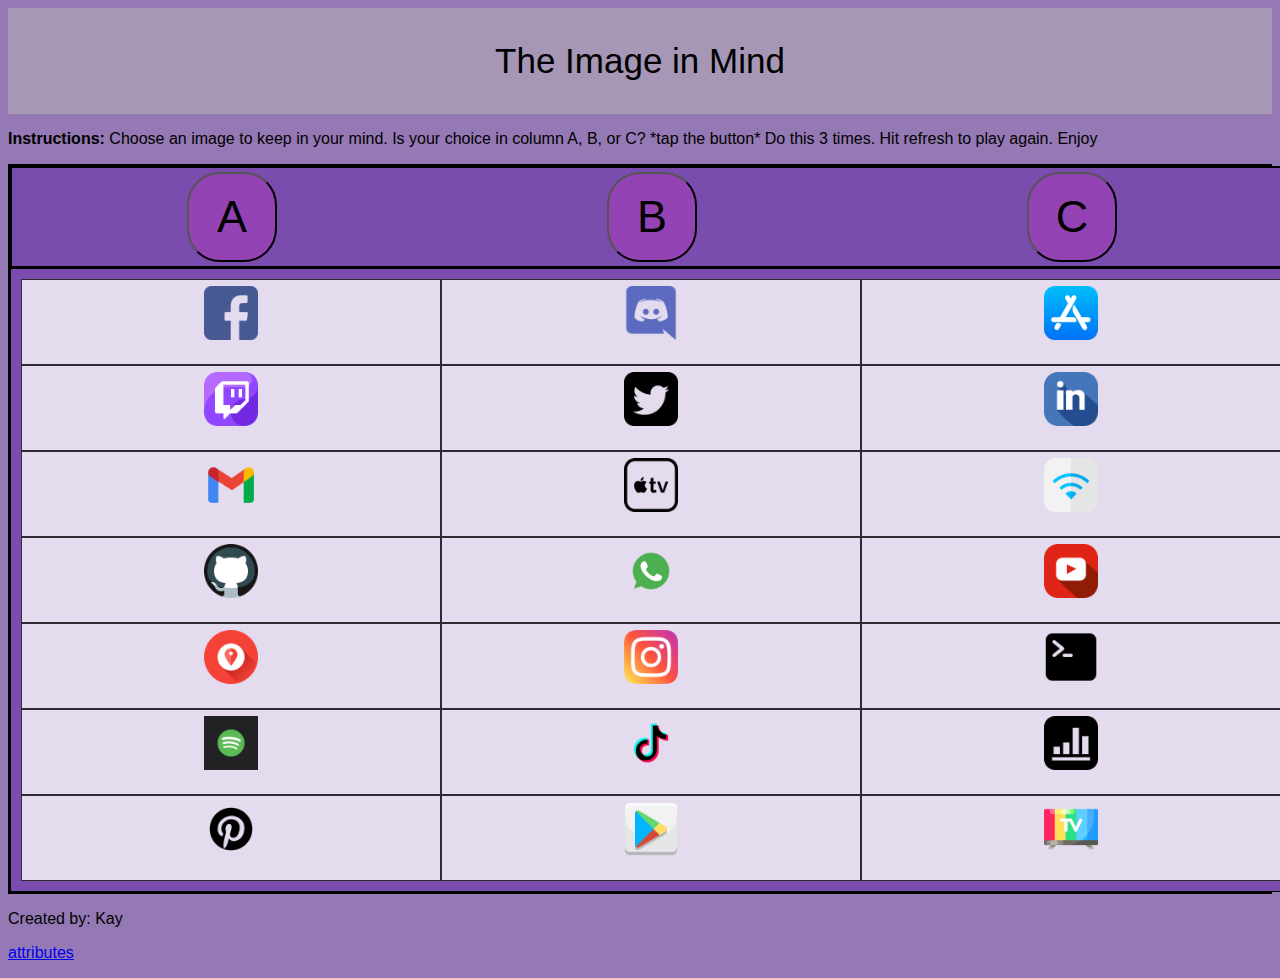
<file: index.html>
<!DOCTYPE html>
<html lang="en">
  <head>
    <meta charset="UTF-8" />
    <meta name="viewport" content="width=device-width, initial-scale=1.0" />
    <title>Mind Game</title>
    <link rel="stylesheet" href="styles.css" />
    
    
  </head>
  <body>
    <header id="header" class="contact-header">The Image in Mind</header>
    <p><b>Instructions:</b>  Choose an image to keep in your mind.  Is your choice in column A, B, or C?  *tap the button*  Do this 3 times.  Hit refresh to play again.  Enjoy</p>
    <div class="game">
    <div class="btn-container">
      <button id="A">A</button>
      <button id="B">B</button>
      <button id="C">C</button>
      </div>

    <div class="container" id="container">
      <div class="grid-item col-0" id="1">
        <img class="pic" src="images/1.png" alt="1" />
      </div>
      <div class="grid-item col-1" id="2">
        <img class="pic" src="images/2.png" alt="2" />
      </div>
      <div class="grid-item col-2" id="3">
        <img class="pic" src="images/3.png" alt="3" />
      </div>
      <div class="grid-item col-0" id="4">
        <img class="pic" src="images/4.png" alt="4" />
      </div>
      <div class="grid-item col-1" id="5">
        <img class="pic" src="images/5.png" alt="5" />
      </div>
      <div class="grid-item col-2" id="6">
        <img class="pic" src="images/6.png" alt="6" />
      </div>
      <div class="grid-item col-0" id="7">
        <img class="pic" src="images/7.png" alt="7" />
      </div>
      <div class="grid-item col-1" id="8">
        <img class="pic" src="images/8.png" alt="8" />
      </div>
      <div class="grid-item col-2" id="9">
        <img class="pic" src="images/9.png" alt="9" />
      </div>
      <div class="grid-item col-0" id="10">
        <img class="pic" src="images/10.png" alt="10" />
      </div>
      <div class="grid-item win col-1" id="11">
        <img class="pic" src="images/11.png" alt="11" />
      </div>
      <div class="grid-item col-2" id="12">
        <img class="pic" src="images/12.png" alt="12" />
      </div>
      <div class="grid-item col-0" id="13">
        <img class="pic" src="images/13.png" alt="13" />
      </div>
      <div class="grid-item col-1" id="14">
        <img class="pic" src="images/14.png" alt="14" />
      </div>
      <div class="grid-item col-2" id="15">
        <img class="pic" src="images/15.png" alt="15" />
      </div>
      <div class="grid-item col-0" id="16">
        <img class="pic" src="images/16.png" alt="16" />
      </div>
      <div class="grid-item col-1" id="17">
        <img class="pic" src="images/17.png" alt="17" />
      </div>
      <div class="grid-item col-2" id="18">
        <img class="pic" src="images/18.png" alt="18" />
      </div>
      <div class="grid-item col-0" id="19">
        <img class="pic" src="images/19.png" alt="19" />
      </div>
      <div class="grid-item col-1" id="20">
        <img class="pic" src="images/20.png" alt="20" />
      </div>
      <div class="grid-item col-2" id="21">
        <img class="pic" src="images/21.png" alt="21" />
      </div>
    </div>
  </div>


  
    
    <script src="index.js"></script>
  </body>
  <footer>
    <div class="footer">
      <p>Created by: Kay</p>
      <P><a href="attributes.html">attributes</a> </P>

        </html>
</file>
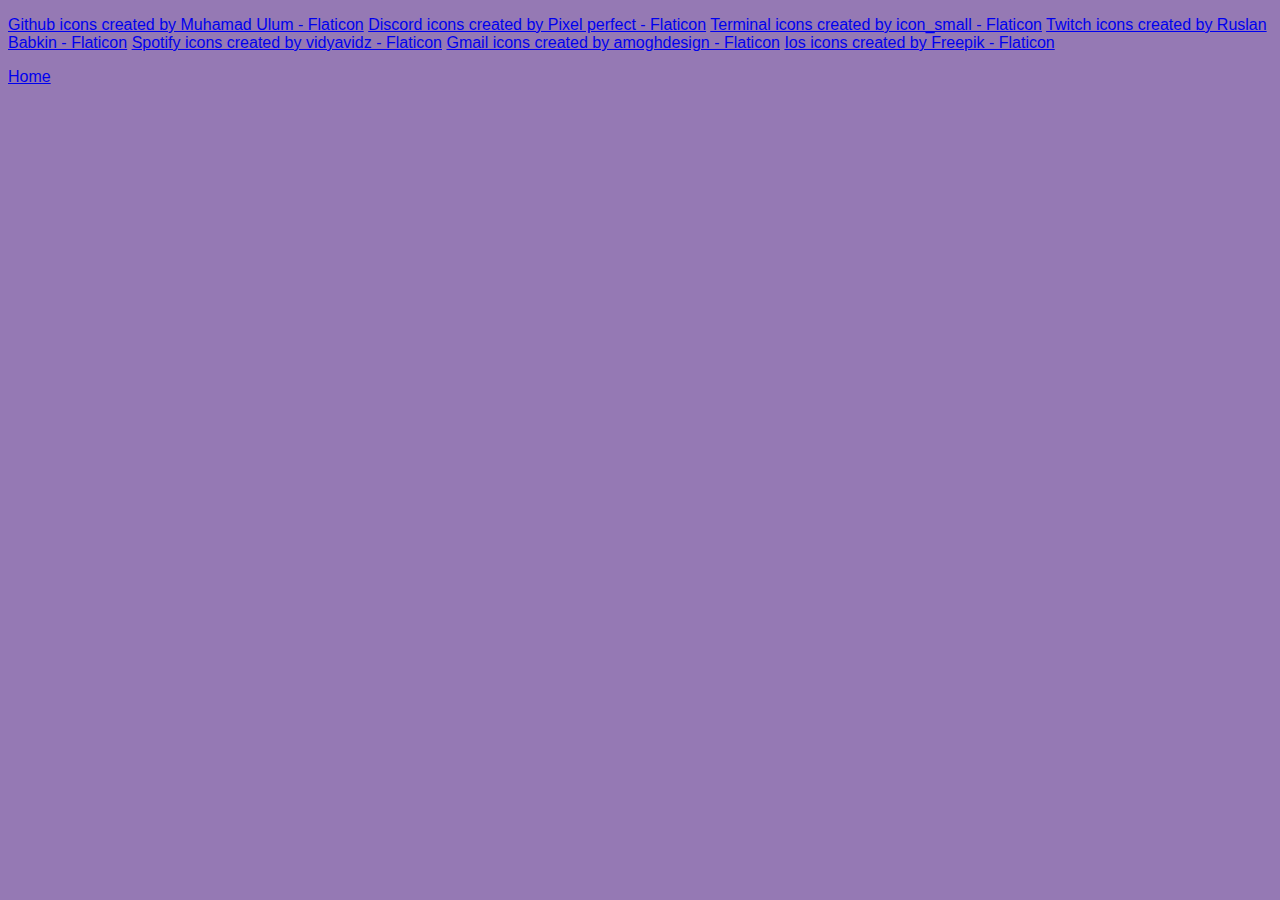
<file: attributes.html>
<!DOCTYPE html>
<html lang="en">
  <head>
    <meta charset="UTF-8" />
    <meta name="viewport" content="width=device-width, initial-scale=1.0" />
    <title>Attributes</title>
    <link rel="stylesheet" href="styles.css" />
  </head>
  <body>
<p>
  <a href="https://www.flaticon.com/free-icons/github" title="github icons">Github icons created by Muhamad Ulum - Flaticon</a>
  <a href="https://www.flaticon.com/free-icons/discord" title="discord icons">Discord icons created by Pixel perfect - Flaticon</a>
  <a href="https://www.flaticon.com/free-icons/terminal" title="terminal icons">Terminal icons created by icon_small - Flaticon</a>
  <a href="https://www.flaticon.com/free-icons/twitch" title="twitch icons">Twitch icons created by Ruslan Babkin - Flaticon</a>
  <a href="https://www.flaticon.com/free-icons/spotify" title="spotify icons">Spotify icons created by vidyavidz - Flaticon</a>
  <a href="https://www.flaticon.com/free-icons/gmail" title="gmail icons">Gmail icons created by amoghdesign - Flaticon</a>
  <a href="https://www.flaticon.com/free-icons/ios" title="ios icons">Ios icons created by Freepik - Flaticon</a>
</p>
  </body>
  <footer>
    <div id="contact-home" class="item"><a href="index.html">Home</a></div>
  </footer>
</html>
</file>
<file: styles.css>
body {
  font-family: arial, sans-serif;
background-color: hsl(269, 28%, 59%);
    
}
header {
    background-color: hsl(268, 17%, 65%);
    color: black;
    padding: 33px;
    text-align: center;
    font-size: 35px;
    
}

.game {
display: block;
margin-left: auto;
margin-right: auto;

border: black 2px solid;



}
.btn-container {
    display: flex;
    justify-content: space-around;
    align-items: center;
    border: black 2px solid;
    width: 100%;
    padding: 10px;
    background-color: hsl(268, 39%, 49%);
    height: 78px;  
}

button {
    background-color: #f025c737;
    color: black;
    padding: 9px;
    font-size: 45px;
    text-align: center;
    justify-content: center;
    border-radius: 33px;
    width: 90px;
    height: 90px;   
}

.container {
  display: grid;
  border: 1px black solid; 
  height: 50%; 
  width: 100%;
  grid-template-columns: repeat(3, 1fr); 
  grid-template-rows: repeat(7, 1fr); 
  background-color: hsl(268, 39%, 49%);
  padding: 10px;
}

.grid-item {
  background-color: rgba(255, 255, 255, 0.8);
  border: 1px solid rgba(0, 0, 0, 0.8);
  padding: 6px;
  font-size: 15px;
  height: 72px;
  text-align: center;
}




.pic {
  height: 54px;
}
</file>
